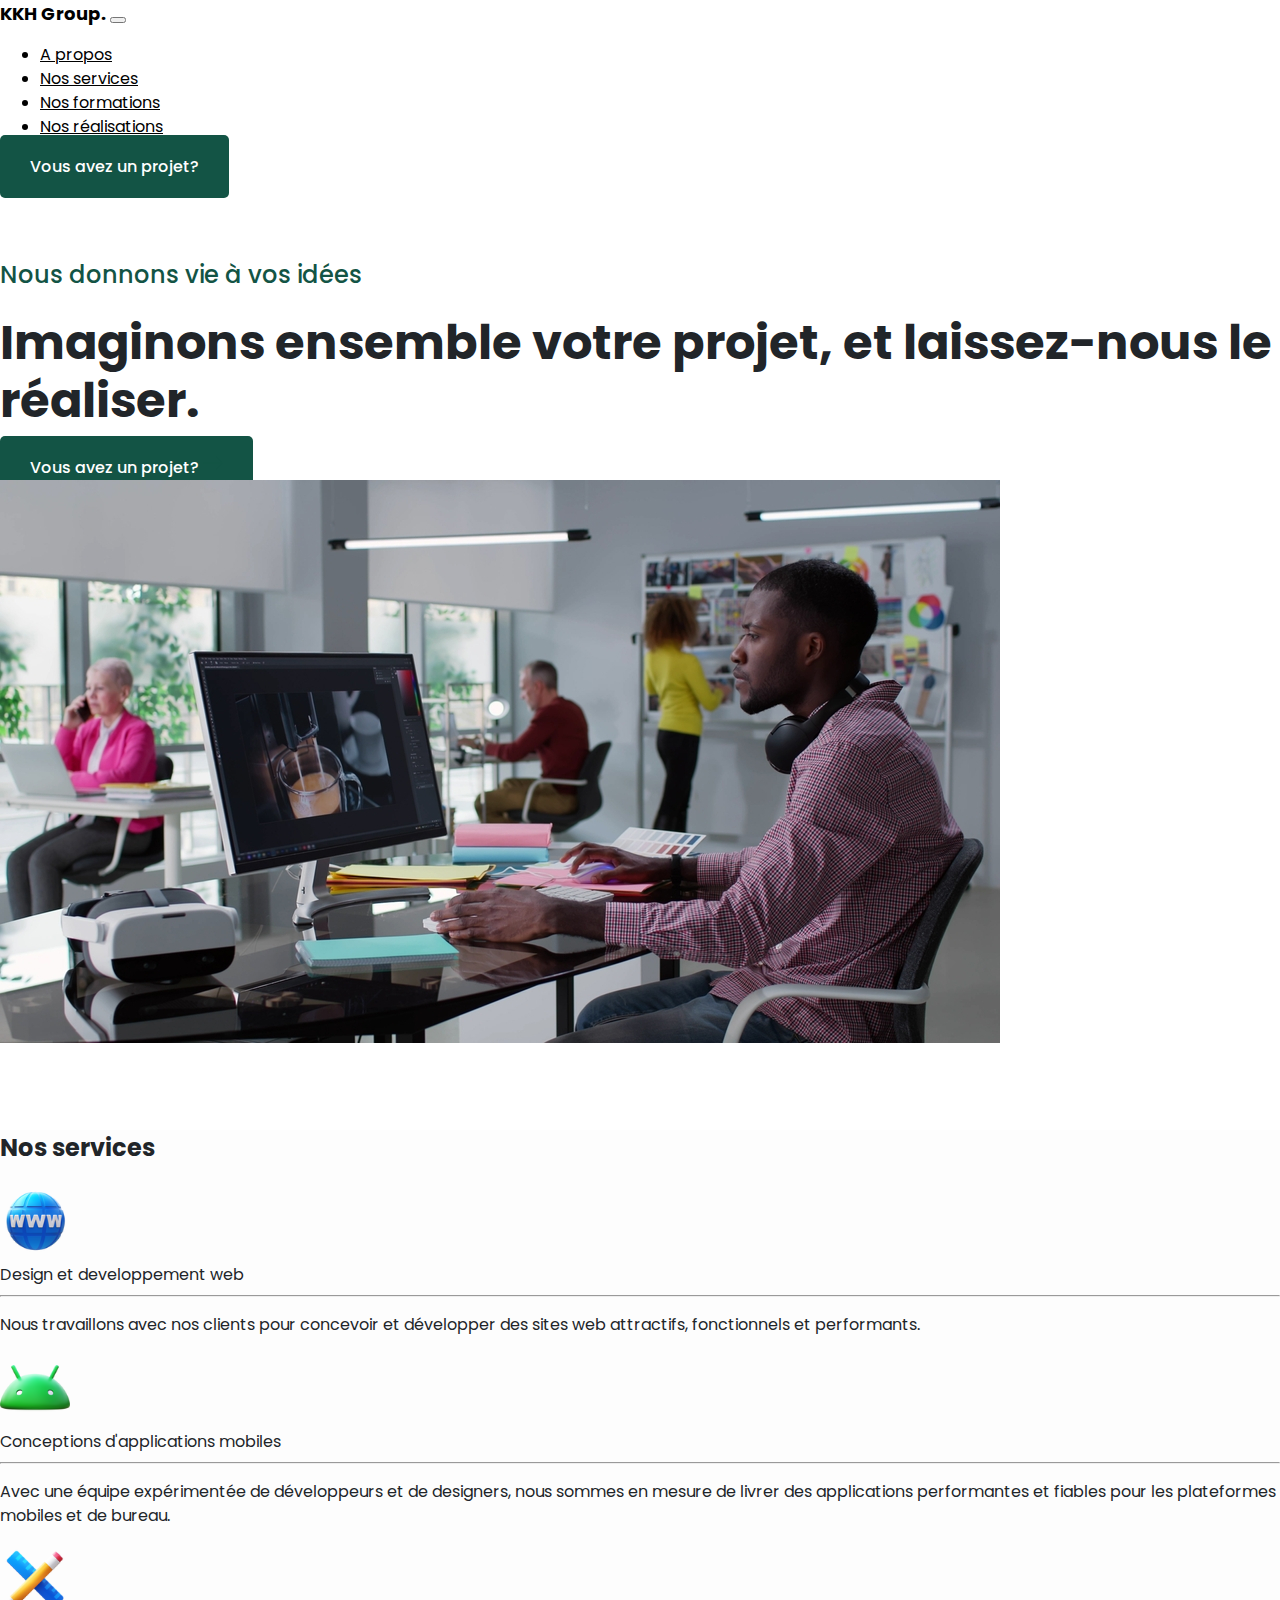
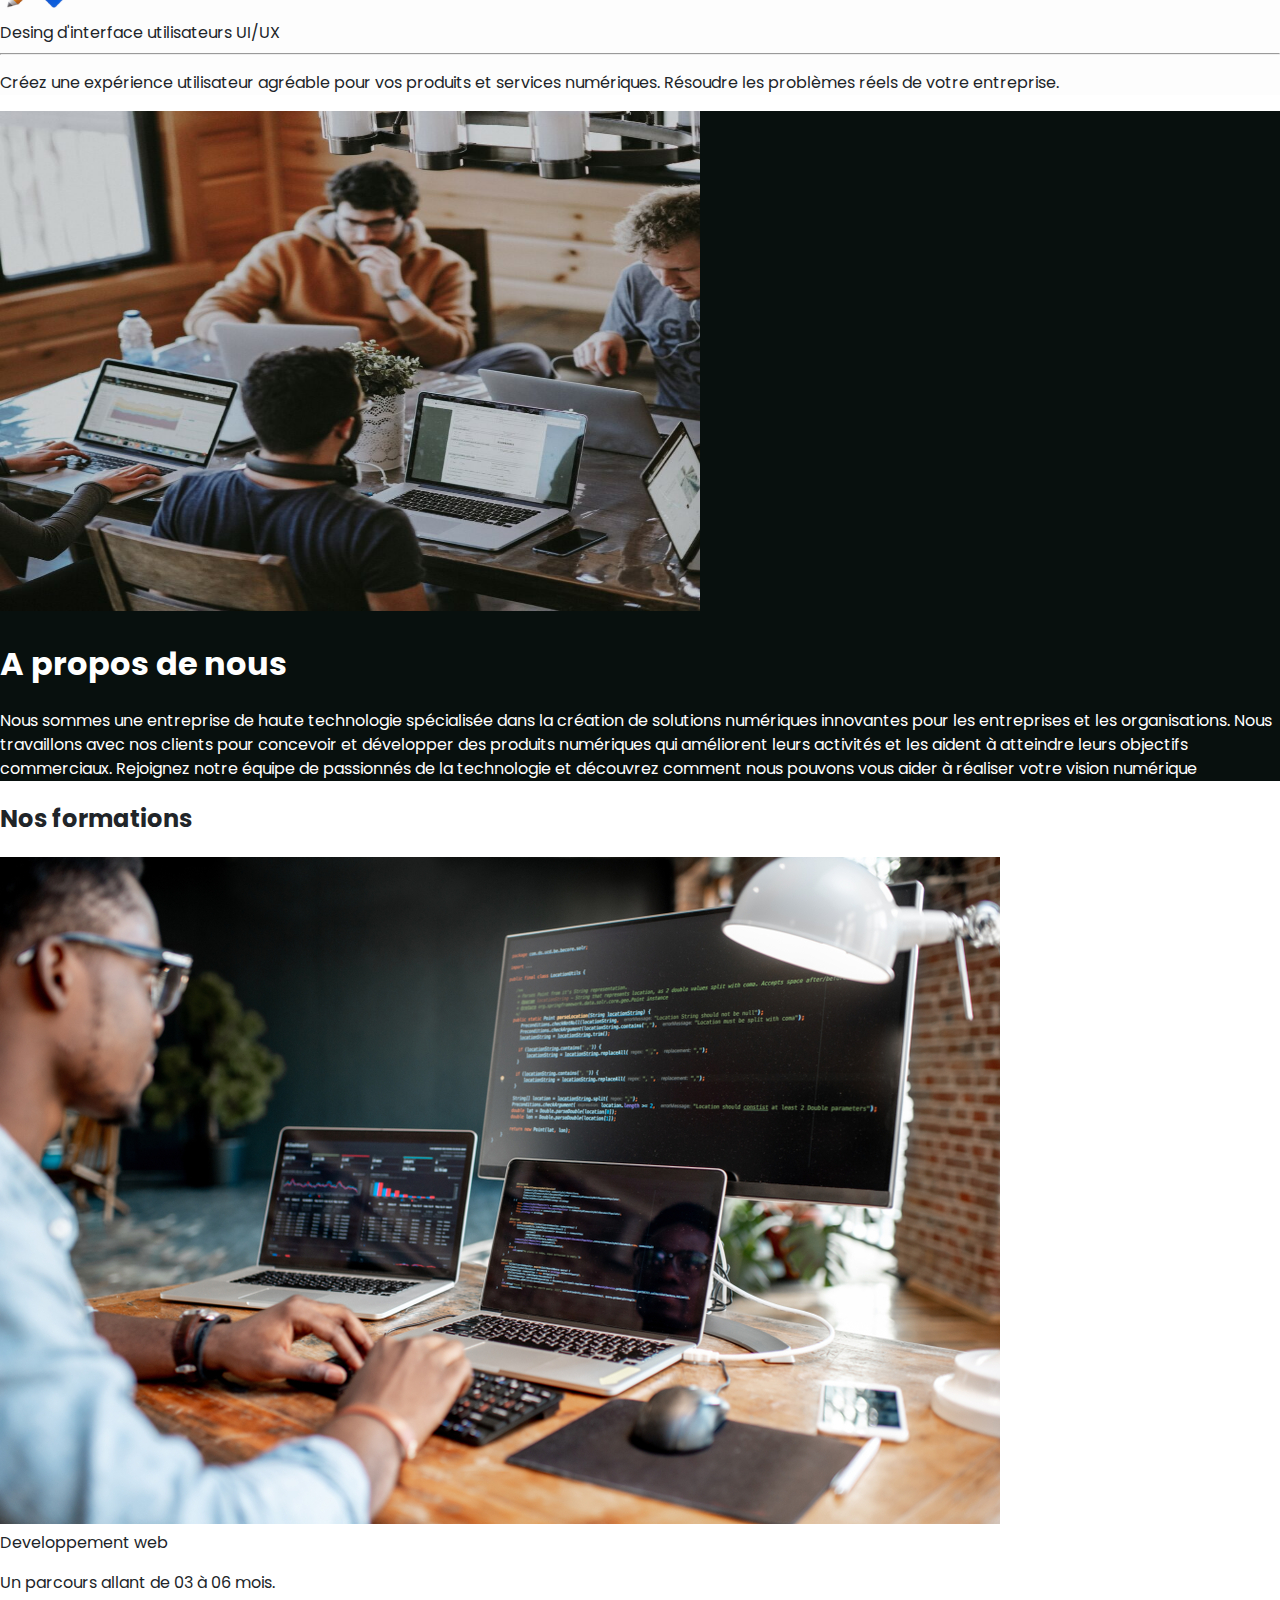
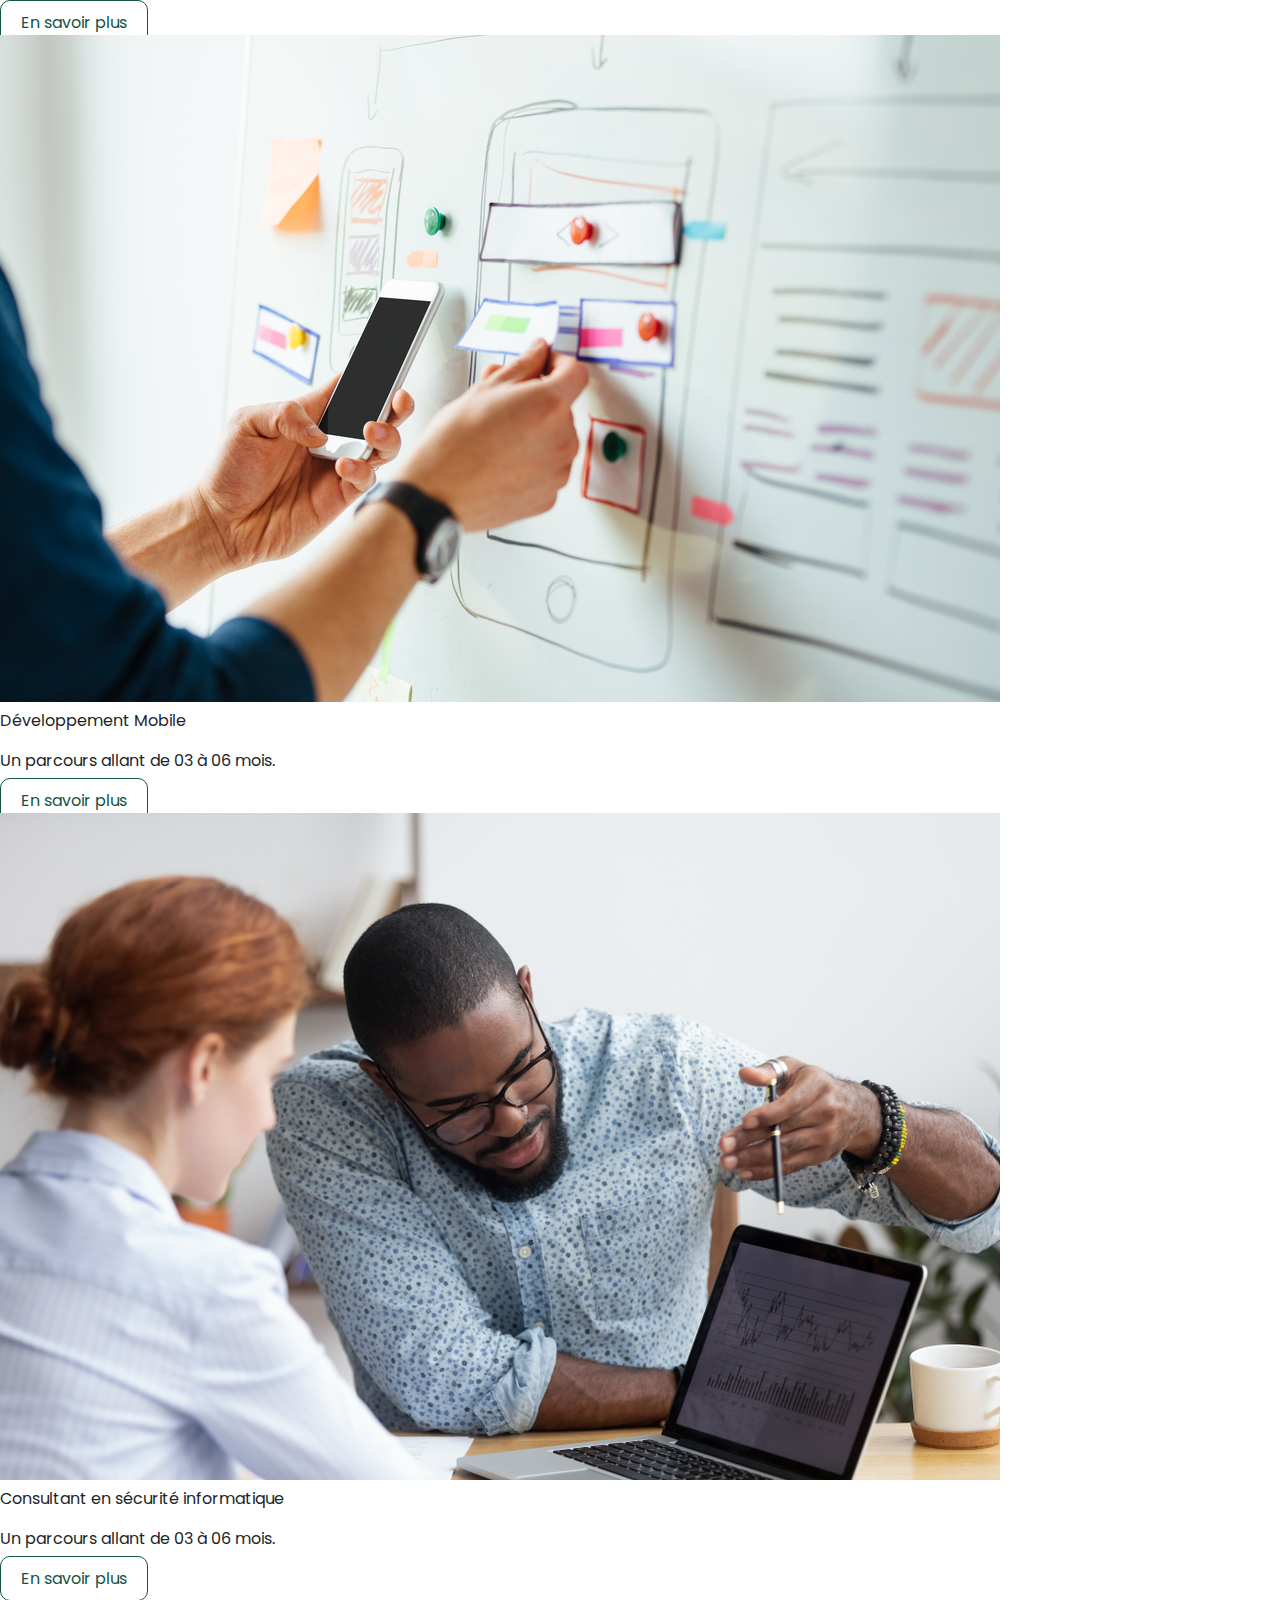
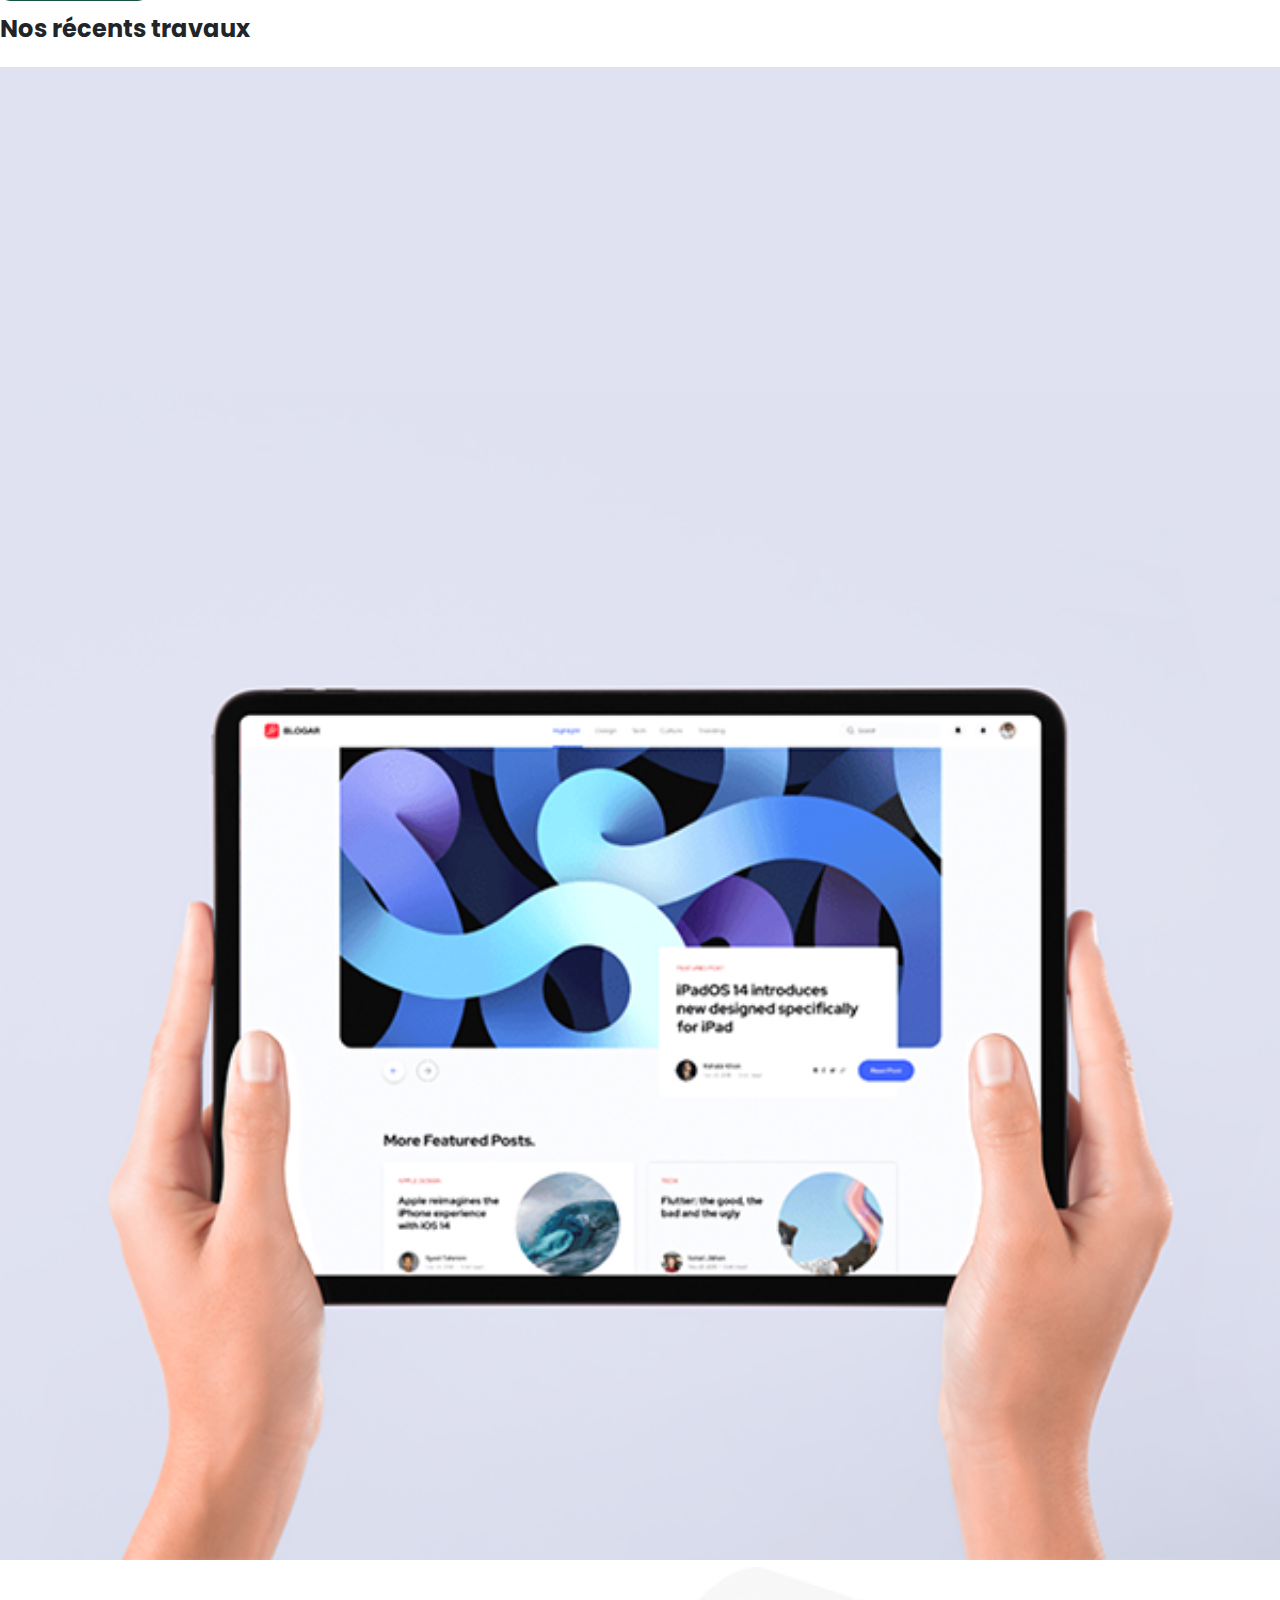
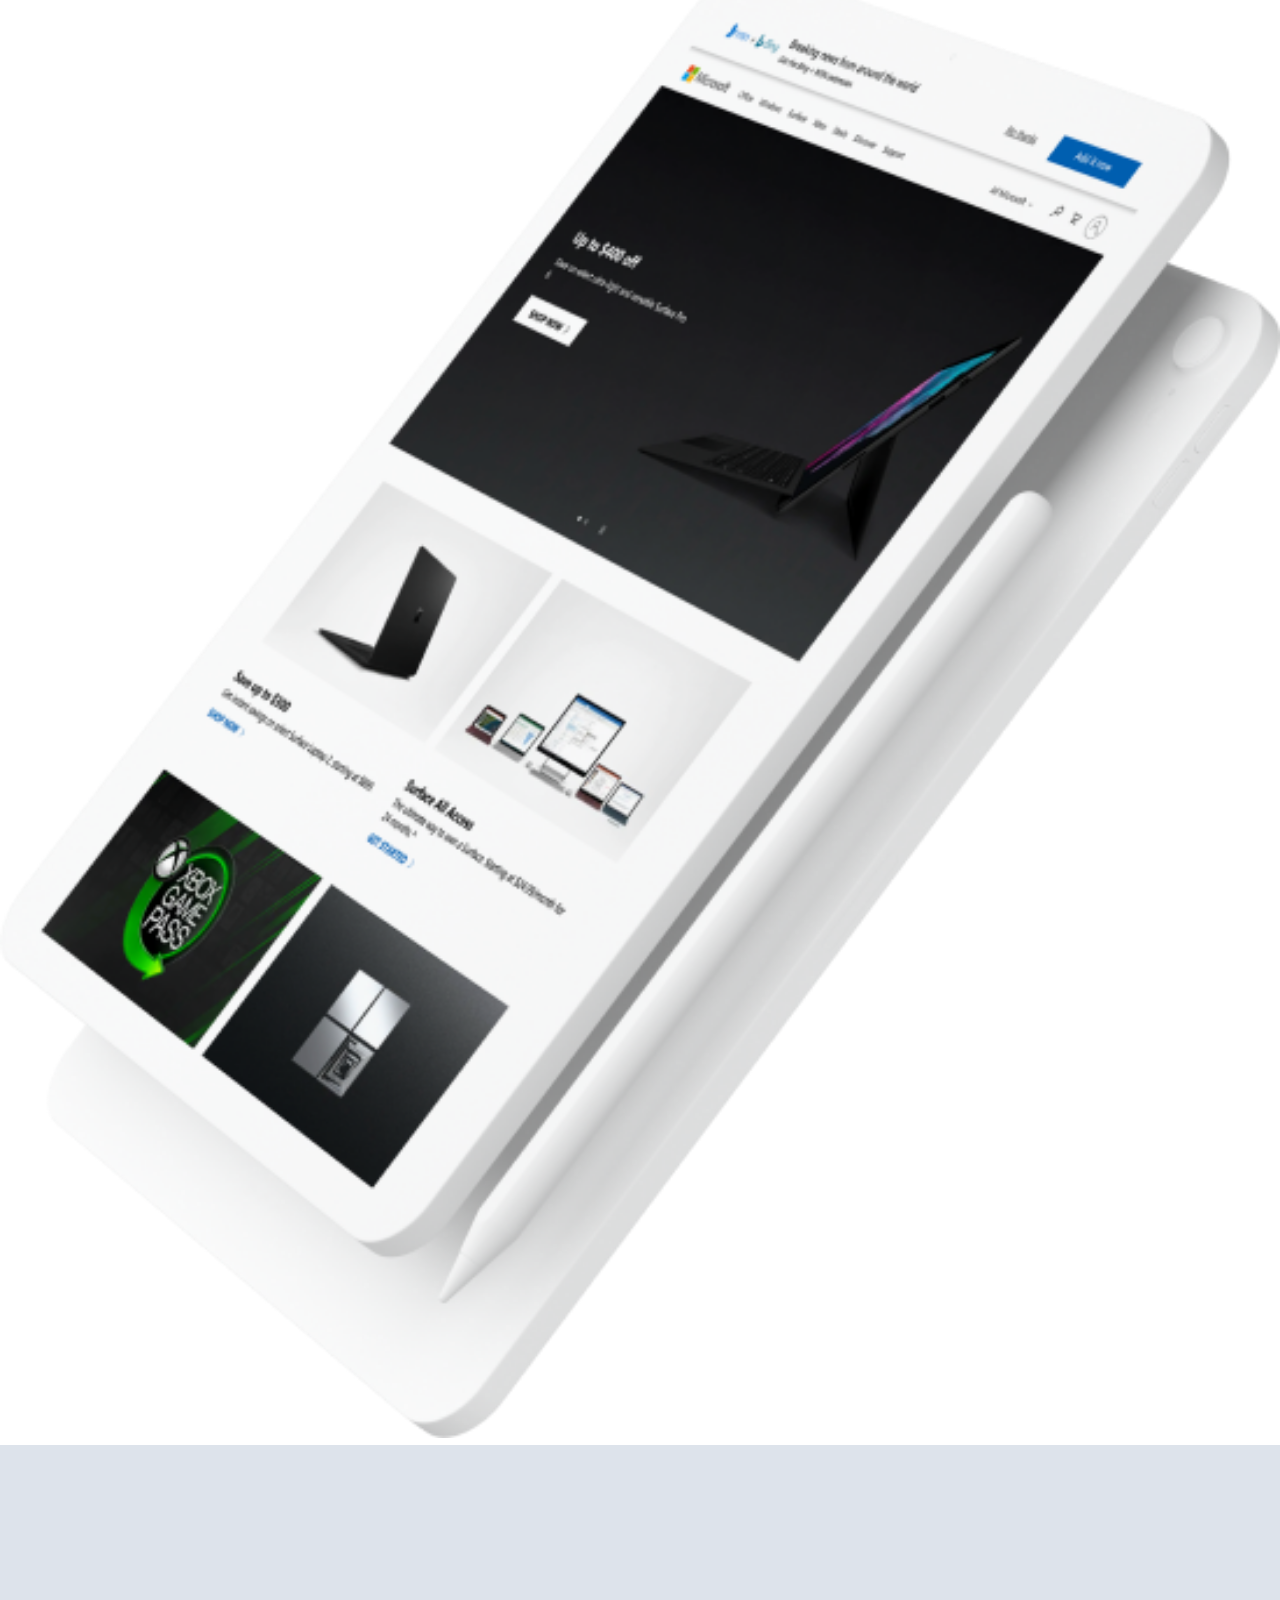
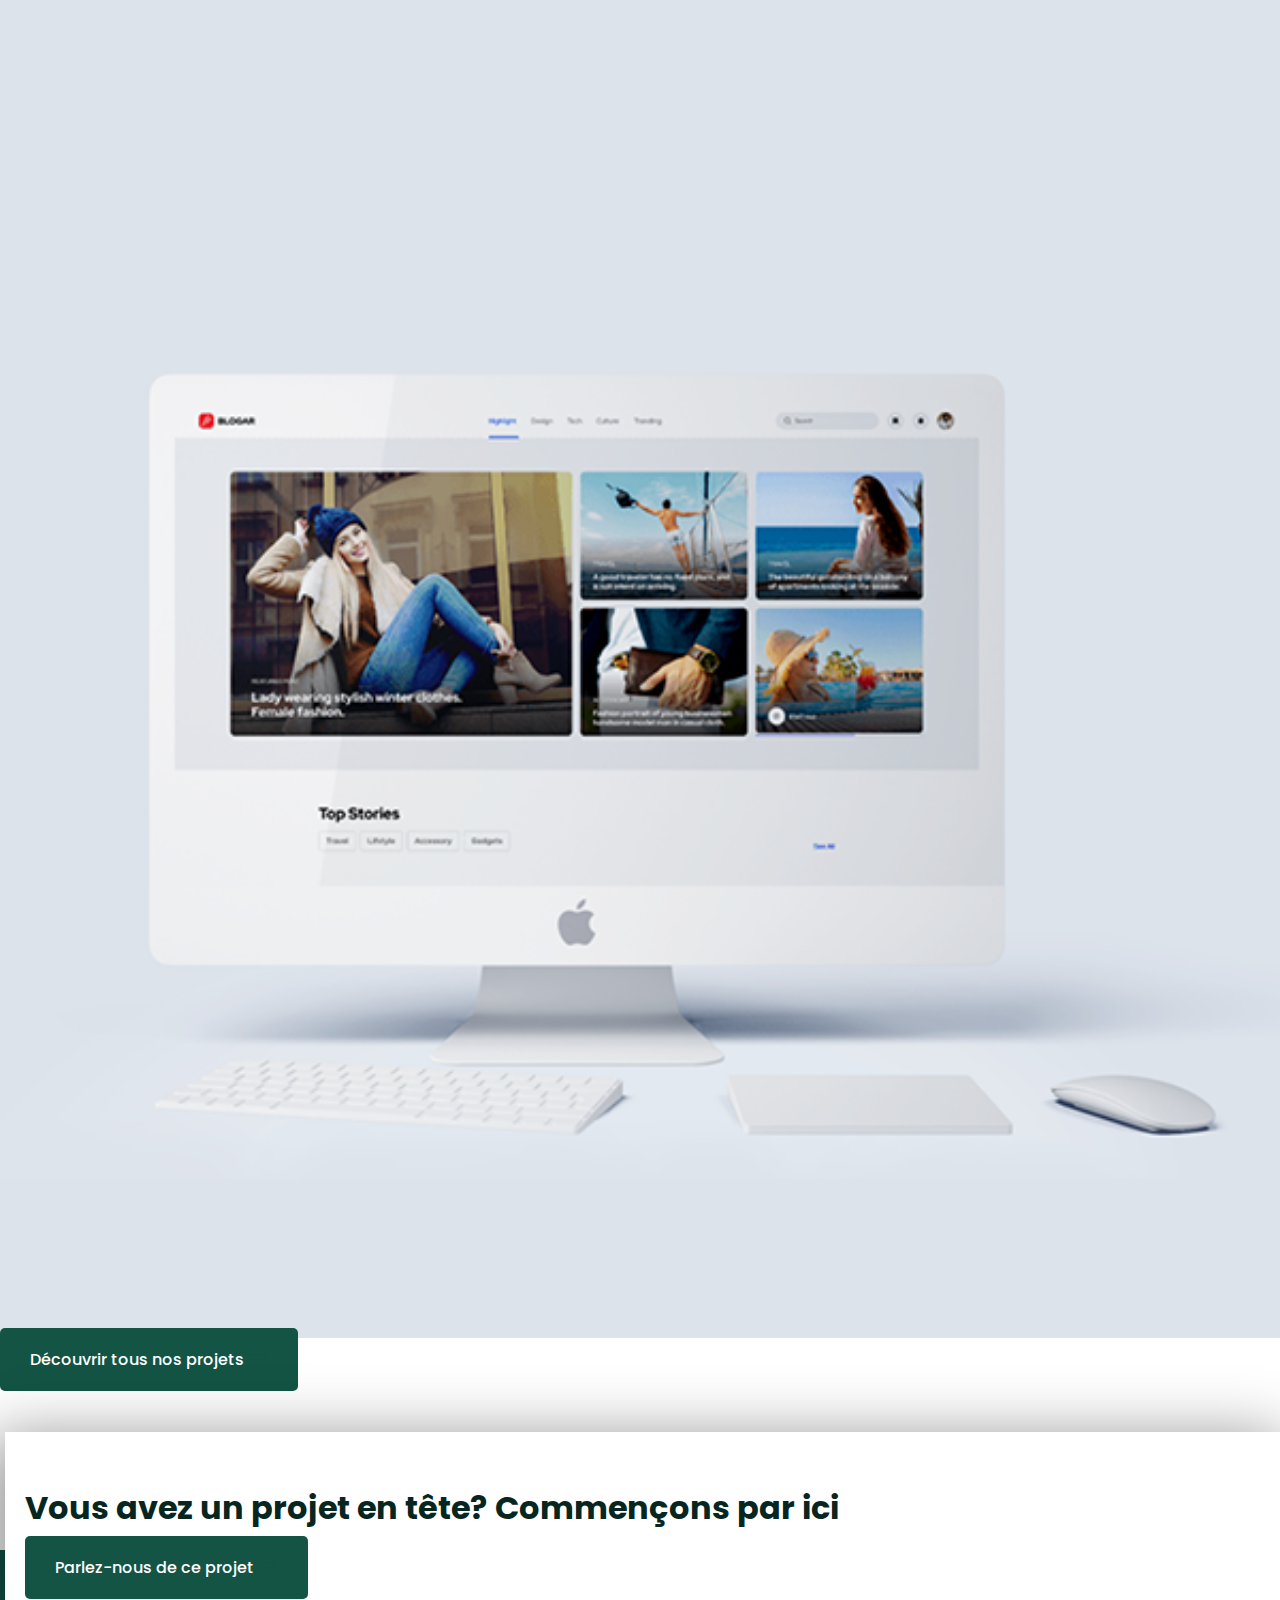
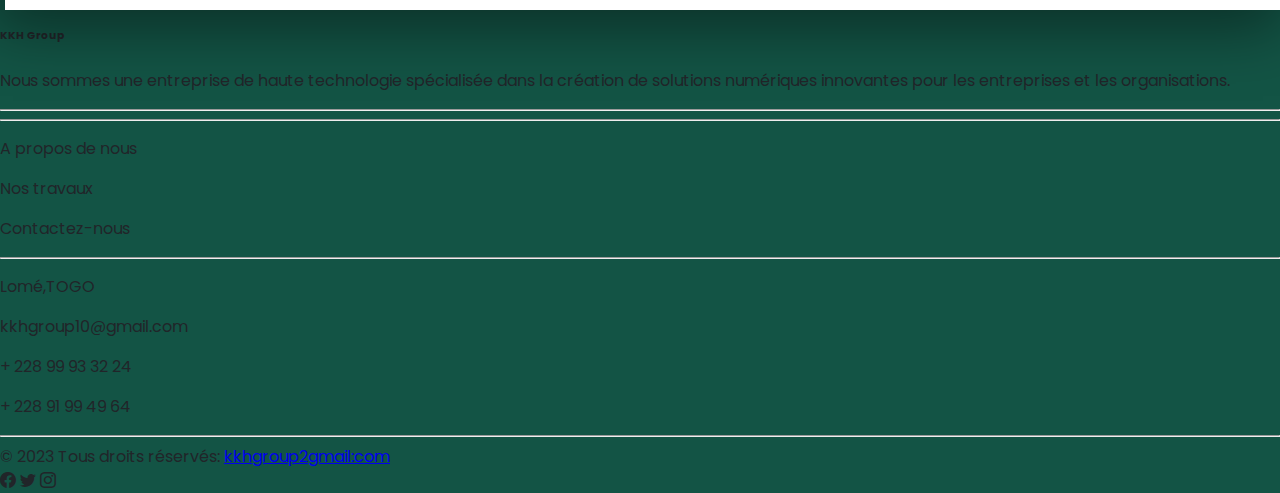
<file: index.html>
<!doctype html>
<html lang="en">

<head>
    <meta charset="utf-8">
    <meta name="viewport" content="width=device-width, initial-scale=1">
    <meta name="description"
        content="KKH Group est une boîte de développement informatique basé à Lomé au TOGO qui offre des services de création d'application web et mobile et dans le design UX/UI.">
    <title>KKH Group</title>
    <link href="https://cdn.jsdelivr.net/npm/bootstrap@5.2.3/dist/css/bootstrap.min.css" rel="stylesheet"
        integrity="sha384-rbsA2VBKQhggwzxH7pPCaAqO46MgnOM80zW1RWuH61DGLwZJEdK2Kadq2F9CUG65" crossorigin="anonymous">
    <link rel="apple-touch-icon" sizes="180x180" href="assets/img/apple-touch-icon.png">
    <link rel="icon" type="image/png" sizes="32x32" href="assets/img/favicon-32x32.png">
    <link rel="icon" type="image/png" sizes="16x16" href="assets/img/favicon-16x16.png">
    <link rel="manifest" href="assets/img/site.webmanifest">
    <link rel="stylesheet" href="assets/css/main.css">
    <link rel="stylesheet" href="assets/css/shared.css">
    <link rel="stylesheet" href="https://cdn.jsdelivr.net/npm/bootstrap-icons@1.10.3/font/bootstrap-icons.css">
    <link rel="stylesheet" href="assets/css/responsive.css">
    <link href="https://unpkg.com/aos@2.3.1/dist/aos.css" rel="stylesheet">
</head>

<body>
    <nav class="navbar navbar-expand-lg navbar-light bg-white">
        <div class="container">
            <a href="index.html" class="navbar">
                <span>KKH Group.</span>
            </a>
            <button class="navbar-toggler" type="button" data-bs-toggle="collapse"
                data-bs-target="#navbarSupportedContent" aria-controls="navbarSupportedContent" aria-expanded="false"
                aria-label="Toggle navigation">
                <span class="navbar-toggler-icon"></span>
            </button>
            <div class="collapse navbar-collapse" id="navbarSupportedContent">
                <ul class="navbar-nav mx-auto mb-2 mb-lg-0">
                    <li class="nav-item">
                        <a class="nav-link" aria-current="page" href="#about-section">A propos</a>
                    </li>
                    <li class="nav-item">
                        <a class="nav-link" href="#services">Nos services</a>
                    </li>
                    <li class="nav-item">
                        <a class="nav-link" href="#formations-section">Nos formations</a>
                    </li>
                    <li class="nav-item">
                        <a class="nav-link" href="#projects-section">Nos réalisations</a>
                    </li>
                </ul>
                <a href="projects.html" class="project-btn">
                    Vous avez un projet?
                </a>
            </div>
        </div>
    </nav>
    <main>
        <section class="hero">
            <div class="container">
                <div class="row">
                    <div class="col-md-6">
                        <div class="copy">
                            <div class="text-label">
                                Nous donnons vie à vos idées
                            </div>
                            <div class="text-hero-bold">
                                Imaginons ensemble votre projet, et laissez-nous le réaliser.
                            </div>
                            <!-- <div class="text-hero-regular">
                                Nous sommes une boîte de développement informatique basé à Lomé au TOGO qui offre des
                                services de création d'application web et mobile et dans le design UX/UI.Vous avez un projet? On s'en occupe.
                            </div> -->
                            <div class="cta mt-5 mb-5">
                                <a href="https://forms.gle/82tqGFSDHstLdd3P7" class="project-btn">Vous avez un projet?
                                    <img src="assets/img/arrow-right.svg" alt="">
                                </a>

                            </div>
                        </div>
                    </div>
                    <div class="col-md-6">
                        <img src="assets/img/hero_1.jpg" class="img-fluid" alt="hero image">
                    </div>
                </div>
            </div>
        </section>
        <section id="services" class="py-5">
            <div class="container">
                <h2 class="text-center fw-bold">Nos services</h2>
                <div class="row pt-4">
                    <div class="col-lg-4 mb-3 d-flex align-items-stretch mx-auto my-3">
                        <div class="card border-0 rounded-1">
                            <div class="icon text-center pt-3">
                                <img src="assets/img/web.png" alt="web icon" height="70" width="70">
                            </div>
                            <div class="card-body d-flex flex-column text-center">
                                <div class="card-title fw-bold">
                                    Design et developpement web
                                </div>
                                <hr>
                                <p>Nous travaillons avec nos clients pour concevoir et développer des sites web
                                    attractifs, fonctionnels et performants.</p>
                            </div>
                        </div>
                    </div>
                    <div class="col-lg-4 mb-3 d-flex align-items-stretch mx-auto my-3 mx-auto my-3">
                        <div class="card border-0 rounded-1 p-3">
                            <div class="icon text-center pt-3">
                                <img src="assets/img/mobile.png" alt="mobile app icon" height="70" width="70">
                            </div>
                            <div class="card-body d-flex flex-column text-center">
                                <div class="card-title fw-bold">
                                    Conceptions d'applications mobiles
                                </div>
                                <hr>
                                <p>Avec une équipe expérimentée de développeurs et de designers, nous sommes en mesure
                                    de livrer des applications performantes et fiables pour les plateformes mobiles et
                                    de bureau.</p>
                            </div>
                        </div>
                    </div>
                    <div class="col-lg-4 mb-3 d-flex align-items-stretch mx-auto my-3 mx-auto my-3">
                        <div class="card border-0 rounded-1">
                            <div class="icon text-center pt-3">
                                <img src="assets/img/ui-ux.png" alt="ux ui icon" height="70" width="70">
                            </div>
                            <div class="card-body d-flex flex-column text-center">
                                <div class="card-title fw-bold">
                                    Desing d'interface utilisateurs UI/UX
                                </div>
                                <hr>
                                <p>Créez une expérience utilisateur agréable pour vos produits et services numériques.
                                    Résoudre les problèmes réels de votre entreprise.</p>
                            </div>
                        </div>
                    </div>
                </div>
            </div>
        </section>
        <section id="about-section">
            <div class="container px-4 py-5">
                <div class="row flex-lg-row-reverse align-items-center g-5 py-5">
                    <div class="col-10 col-sm-8 col-lg-6">
                        <img src="assets/img/team.jpg" class="d-block mx-lg-auto img-fluid" alt="team images"
                            loading="lazy" width="700" height="500">
                    </div>
                    <div class="col-lg-6">
                        <h1 class="display-5 fw-bold lh-1 mb-5">A propos de nous</h1>
                        <p class="lead"> Nous sommes une entreprise de haute technologie spécialisée dans la création de
                            solutions numériques innovantes pour les entreprises et les organisations. Nous travaillons
                            avec nos clients pour concevoir et développer des produits numériques qui améliorent leurs
                            activités et les aident à atteindre leurs objectifs commerciaux. Rejoignez notre équipe de
                            passionnés de la technologie et découvrez comment nous pouvons vous aider à réaliser votre
                            vision numérique</p>
                    </div>
                </div>
            </div>
        </section>
        <section id="formations-section" class="py-5">
            <div class="container">
                <h2 class="text-center fw-bold">Nos formations</h2>
                <div class="row pt-4">
                    <div class="col-lg-4 mb-3 d-flex align-items-stretch mx-auto my-3">
                        <div class="card">
                            <div class="icon text-center">
                                <img src="assets/img/training_1.jpg" class="card-img-top" alt="web developpement">
                            </div>
                            <div class="card-body d-flex flex-column text-center">
                                <div class="card-title fw-bold">
                                    Developpement web
                                </div>
                                <p class="card-text">Un parcours allant de 03 à 06 mois.</p>
                                <a href="https://main--africanetcodacademy.netlify.app/" class="btn-more mt-5"><span>En
                                        savoir plus</span></a>
                            </div>
                        </div>
                    </div>
                    <div class="col-lg-4 mb-3 d-flex align-items-stretch mx-auto my-3">
                        <div class="card">
                            <div class="icon text-center">
                                <img src="assets/img/training_2.jpg" class="card-img-top" alt="web developpement">
                            </div>
                            <div class="card-body d-flex flex-column text-center">
                                <div class="card-title fw-bold">
                                    Développement Mobile
                                </div>
                                <p class="card-text">Un parcours allant de 03 à 06 mois.</p>
                                <a href="https://main--africanetcodacademy.netlify.app/" class="btn-more mt-5"><span>En
                                        savoir plus</span></a>
                            </div>
                        </div>
                    </div>
                    <div class="col-lg-4 mb-3 d-flex align-items-stretch mx-auto my-3">
                        <div class="card">
                            <div class="icon text-center">
                                <img src="assets/img/training_3.jpg" class="card-img-top" alt="web developpement">
                            </div>
                            <div class="card-body d-flex flex-column text-center">
                                <div class="card-title fw-bold">
                                    Consultant en sécurité informatique
                                </div>
                                <p class="card-text">Un parcours allant de 03 à 06 mois.</p>
                                <a href="https://main--africanetcodacademy.netlify.app/" class="btn-more mt-5"><span>En
                                        savoir plus</span></a>
                            </div>
                        </div>
                    </div>
                </div>
            </div>
        </section>
        <section id="projects-section" class="py-3 my-auto">
            <div class="container">
                <h2 class="text-center fw-bold py-3">Nos récents travaux</h2>
                <div class="row">
                    <div class="col-xs-6 col-sm-4 mx-auto my-3">
                        <img src="assets/img/project-1.png" class="border rounded-3" alt="project-1" width="100%">
                    </div>
                    <div class="col-xs-6 col-sm-4 mx-auto my-3">
                        <img src="assets/img/project-2.png" class="border rounded-3" alt="project-2" width="100%">
                    </div>
                    <div class="col-xs-6 col-sm-4 mx-auto my-3">
                        <img src="assets/img/project-3.png" class="border rounded-3" alt="project-3" width="100%">
                    </div>
                </div>
                <div class="mt-3 mb-3">
                    <a href="projects.html" class="project-btn">
                        Découvrir tous nos projets
                        <img src="assets/img/arrow-right.svg" alt="arrow right" class="img-fluid">
                    </a>
                </div>
            </div>
        </section>
        <div class="container call-to-action">
            <div class="row">
                <h1 class="access-colored text-center">Vous avez un projet en tête? Commençons par ici</h1>
                <div class="mt-5 mb-5 text-center">
                    <a href="https://forms.gle/82tqGFSDHstLdd3P7" class="project-btn">
                        Parlez-nous de ce projet
                        <img src="assets/img/arrow-right.svg" alt="arrow right" class="img-fluid">
                    </a>
                </div>
            </div>
        </div>
    </main>
    <!-- Footer -->
    <footer class="text-center text-lg-start text-white">
        <div class="container p-4 pb-0">
            <section class="">
                <div class="row">
                    <div class="col-md-3 col-lg-3 col-xl-3 mx-auto mt-3">
                        <h6 class="text-uppercase mb-4 font-weight-bold">
                            KKH Group
                        </h6>
                        <p>
                            Nous sommes une entreprise de haute technologie spécialisée dans la création de solutions
                            numériques innovantes pour les entreprises et les organisations.
                        </p>
                    </div>

                    <hr class="w-100 clearfix d-md-none" />

                    <hr class="w-100 clearfix d-md-none" />
                    <div class="col-md-3 col-lg-2 col-xl-2 mx-auto mt-3">
                        <p>
                            <a class="text-white">A propos de nous</a>
                        </p>
                        <p>
                            <a class="text-white">Nos travaux</a>
                        </p>
                        <p>
                            <a class="text-white">Contactez-nous</a>
                        </p>
                    </div>

                    <hr class="w-100 clearfix d-md-none" />
                    <div class="col-md-4 col-lg-3 col-xl-3 mx-auto mt-3">
                        <p><i class="fas fa-home mr-3"></i> Lomé,TOGO</p>
                        <p><i class="fas fa-envelope mr-3"></i> kkhgroup10@gmail.com</p>
                        <p><i class="fas fa-phone mr-3"></i> + 228 99 93 32 24</p>
                        <p><i class="fas fa-print mr-3"></i> + 228 91 99 49 64</p>
                    </div>
                </div>
            </section>

            <hr class="my-3">

            <section class="p-3 pt-0">
                <div class="row d-flex align-items-center">
                    <!-- Grid column -->
                    <div class="col-md-7 col-lg-8 text-center text-md-start">
                        <div class="p-3">
                            © 2023 Tous droits réservés:
                            <a class="text-white" href="#">kkhgroup2gmail:com</a>
                        </div>
                    </div>
                    <div class="col-md-5 col-lg-4 ml-lg-0 text-center text-md-end">
                        <!-- Facebook -->
                        <a class="btn btn-outline-light btn-floating m-1" class="text-white" role="button"><i
                                class="bi bi-facebook"></i></a>

                        <!-- Twitter -->
                        <a class="btn btn-outline-light btn-floating m-1" class="text-white" role="button"><i
                                class="bi bi-twitter"></i></a>

                        <!-- Instagram -->
                        <a class="btn btn-outline-light btn-floating m-1" class="text-white" role="button"><i
                                class="fbi bi-instagram"></i></a>
                    </div>
                </div>
            </section>
        </div>
    </footer>

    <script src="https://cdn.jsdelivr.net/npm/bootstrap@5.2.3/dist/js/bootstrap.bundle.min.js"
        integrity="sha384-kenU1KFdBIe4zVF0s0G1M5b4hcpxyD9F7jL+jjXkk+Q2h455rYXK/7HAuoJl+0I4" crossorigin="anonymous">
    </script>
    <!-- <script src="assets/js/app.js"></script> -->
    <script src="https://unpkg.com/aos@2.3.1/dist/aos.js"></script>
</body>

</html>
</file>
<file: assets/css/main.css>
#banner-section {
    text-align: center;
}

.img-fluid-custom {
    vertical-align: middle;
    height: 600px;
    width: auto;
}

/* .project-btn a {
    text-decoration: none;
    color: #135445;
    font-size: 1.5rem;
    background-color: #135445;
    color: #fff;
    border: none;
    padding: 10px 20px;
    border-radius: 5px;
    font-size: 1rem;
    font-weight: 500;
    text-transform: uppercase;
    transition: all 0.2s ease;
    cursor: pointer;
} */

#about-section {
    background-color: #08100E;
    color: #fff;
}

footer {
    background-color: #135445;
    padding-top: 53px;
}

.call-to-action {
    background-color: #ffffff;
    color: #fff;
    position: relative;
    top: 60px;
    left: 5px;
    padding: 30px 20px;
    box-shadow: -7px 12px 60px 6px rgba(0, 0, 0, 0.44);
    -webkit-box-shadow: -7px 12px 60px 6px rgba(0, 0, 0, 0.44);
    -moz-box-shadow: -7px 12px 60px 6px rgba(0, 0, 0, 0.44);
}

.access-colored {
    color: #06261F
}

#clients {
    padding: 60px 0;

}

#clients .clients-wrap {
    border-top: 1px solid #d6eaff;
    border-left: 1px solid #d6eaff;
    margin-bottom: 30px;
}

#clients .client-logo {
    padding: 64px;
    display: -webkit-box;
    display: -webkit-flex;
    display: -ms-flexbox;
    display: flex;
    -webkit-box-pack: center;
    -webkit-justify-content: center;
    -ms-flex-pack: center;
    justify-content: center;
    -webkit-box-align: center;
    -webkit-align-items: center;
    -ms-flex-align: center;
    align-items: center;
    border-right: 1px solid #d6eaff;
    border-bottom: 1px solid #d6eaff;
    overflow: hidden;
    background: #fff;
    height: 160px;
}

#clients img {
    transition: all 0.4s ease-in-out;
}
.bg-head{
    background-image: url("../img/banner-bg-1.png");
    background-repeat: no-repeat;
    background-size: cover;
    background-position: center;
}
</file>
<file: assets/css/shared.css>
@import url('https://fonts.googleapis.com/css2?family=Poppins&display=swap');

*,
*::before,
*::after {
    box-sizing: border-box;
}

body {
    margin: 0;
    font-family: 'Poppins', sans-serif;
    font-size: 1rem;
    font-weight: 400;
    line-height: 1.5;
    color: #212529;
    background-color: #fff;
}

#header-section {
    padding: 30px;
}

.navbar-scrolled {
    background-color: #fff;
    box-shadow: 0 2px 4px rgba(0, 0, 0, .05);
}

.navbar {
    transition: all 0.2s ease;
    text-decoration: none;
    color: black;

}
.navbar a span{
    font-size: 18px;
    font-weight: bold;
}
.navbar a span:hover{
    color: black
}

#banner-section {
    padding: 23px 23px;
}

#banner-section {
    width: 100%;
    display: flex;
    justify-content: left;
    align-items: left;
    text-align: left;
    flex-direction: column;
}

.nav-item a:hover {
    color: #135445;
}

.text-colored {
    color: #135445;
}

.bg-custom {
    background-image: url("/assets/img/project-banner.jpg");
    background-position: center;
    background-repeat: no-repeat;
    position: relative;
    background-size: cover;
    height: 500px;
}
.project-btn{
    background-color: #135445;
    color: #fff;
    border: none;
    padding: 20px 30px;
    border-radius: 5px;
    font-size: 1rem;
    font-weight: 500;
    text-transform: none;
    transition: all 0.2s ease;
    cursor: pointer;
    text-decoration: none;
}
.project-btn:hover{
    background-color: white;
    border: 1px solid #135445;
    color: #135445;

}
.mt-50{
    margin-top: 70px;
}
#services{
    background-color: #fdfdfd;
}
.nav-link{
    color:#000000;
}
.nav-link:hover{
    color:#212529;
}
.bg-gray{
    background-color: #f8f9fa;
}
.btn-more{
    text-decoration: none;
    color: #135445;
    border: 1px solid #135445;
    background-color: #ffffff;
    padding: 10px 20px;
    border-radius: 10px;
}
.btn-more:hover{
    padding: 10px 20px;
    background-color: #135445;
    color:#ffffff;
    border-radius: 10px;

}
section.hero{
    margin:5rem 0;
}
.text-label,
.text-hero-bold,
.text-hero-regular{
    margin: 24px 0;
}
.text-label{
    font-size: 1.5rem;
    font-weight: 500;
    color: #135445;
    line-height: 31px;
}
.text-hero-bold{
    font-size: 3rem;
    font-weight: 700;
    color: #212529;
    line-height: 1.2;
}
.text-hero-regular{
    font-size: 1.5rem;
    font-weight: 400;
    color: #212529;
    line-height: 1.2;
}
</file>
<file: assets/css/responsive.css>
@media (max-width: 547px) {
    .call-to-action{
        margin-left: -5px;
    }
}
</file>
